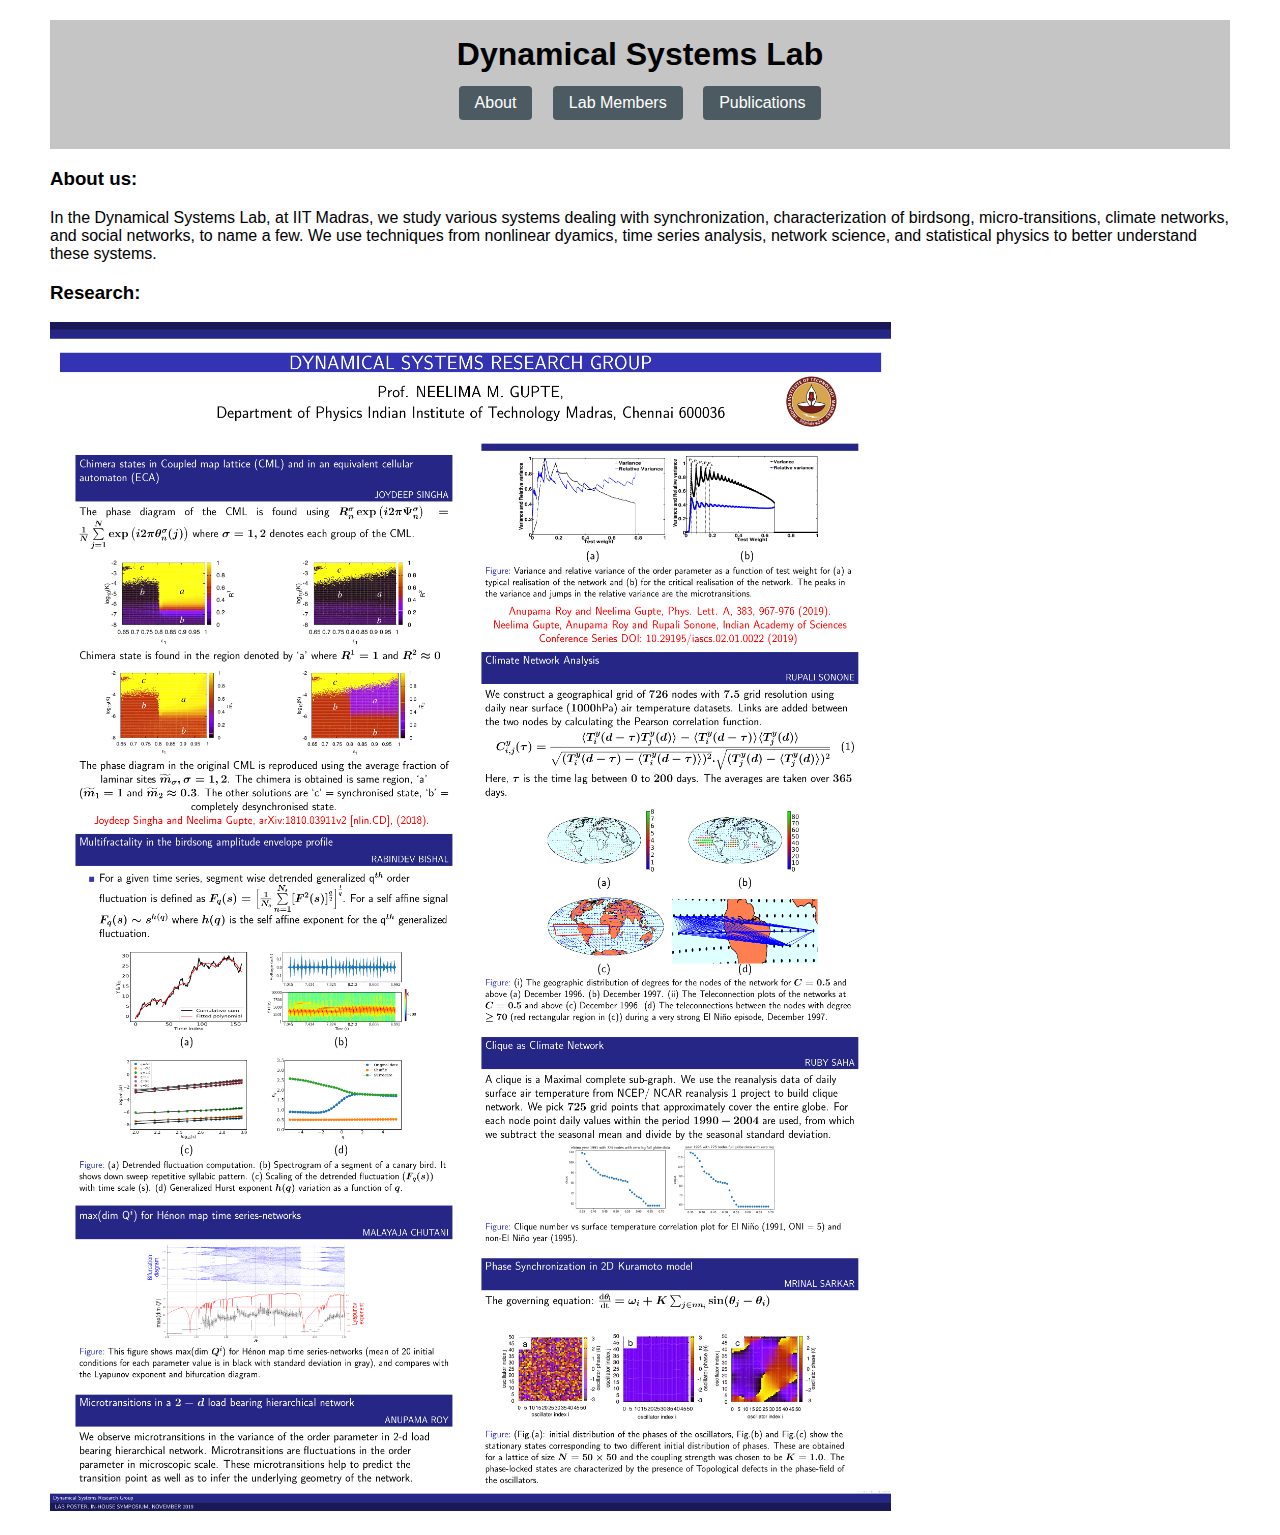
<file: index.html>
<!DOCTYPE html>
<html>
<!-- -->
<head>
	<meta charset="UTF-8">
	<meta name="description" content="dynamical systems iit madras">
	<title>Dynamical Systems Lab</title>
	<link rel="shortcut icon" href="images/iitm_logo.png" type="image/png">
</head>
<!-- -->
<body>
	<header>
		<h1 id="header_h1">Dynamical Systems Lab</h1>
		<nav>
			<ul class="nav">
				<li><a href = "index.html">About</a></li>
				<li><a href = "members.html">Lab Members</a></li>
				<li><a href = "publications.html">Publications</a></li>
			</ul>
		</nav>
		<link href="css/main.css" rel="stylesheet">
	</header>
<!-- -->
<!-- <?php include "./header.php" ?> -->
<main>
	<h3>About us:</h3>
	<p>In the Dynamical Systems Lab, at IIT Madras, we study various systems dealing with synchronization, characterization of birdsong, micro-transitions, climate networks, and social networks, to name a few. We use techniques from nonlinear dyamics, time series analysis, network science, and statistical physics to better understand these systems.</p>
	<h3>Research:</h3>
	<p></p>
	<img src="images/lab_poster_modified.png" height="1189" width="841" alt="lab poster">
</main>
<!-- <footer>
</footer> -->
</body>
</html>
</file>
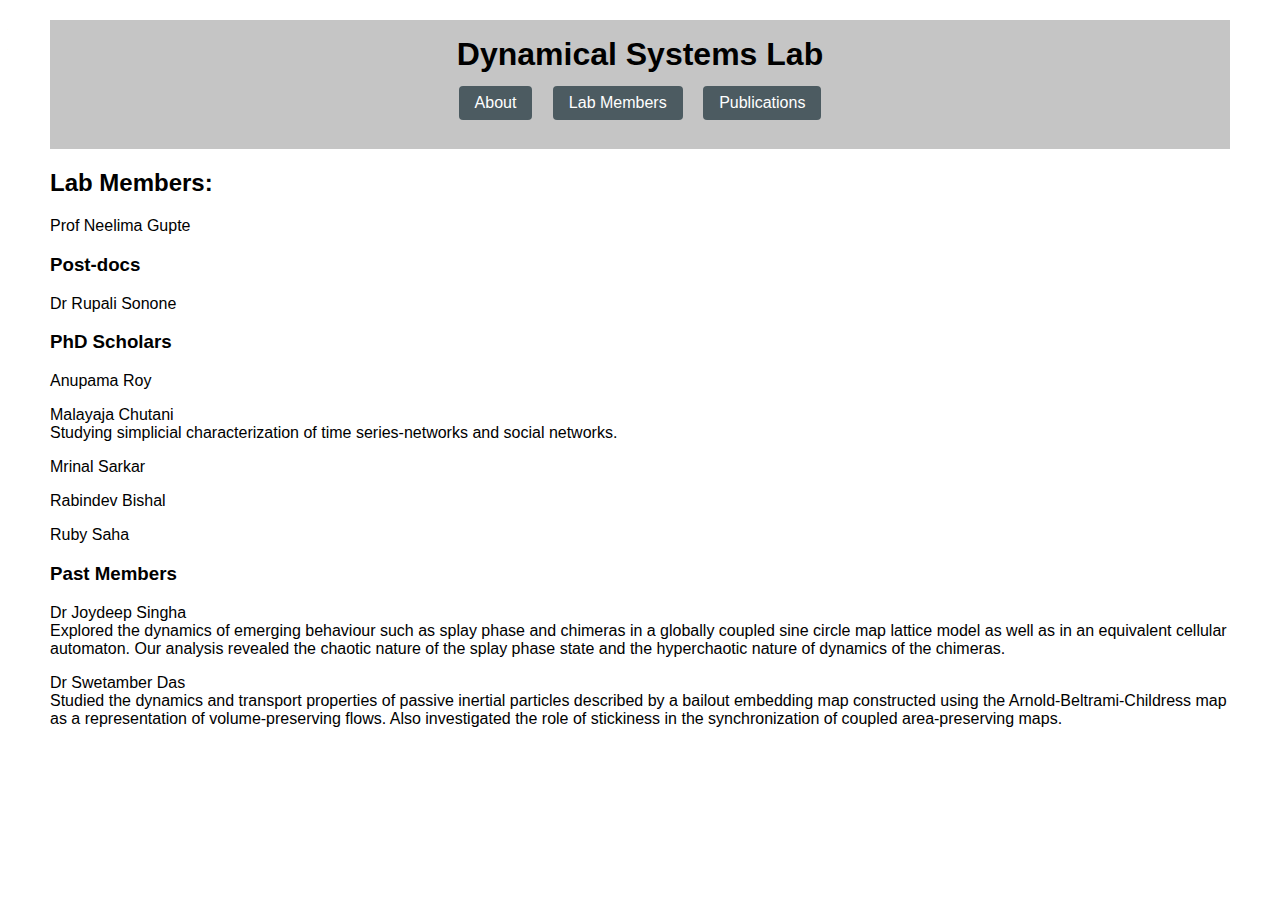
<file: members.html>
<!DOCTYPE html>
<html>
<!-- -->
<head>
	<meta charset="UTF-8">
	<meta name="description" content="dynamical systems iit madras">
	<title>Lab Members</title>
	<link rel="shortcut icon" href="images/iitm_logo.png" type="image/png">
</head>
<!-- -->
<body>
	<header>
		<h1 id="header_h1">Dynamical Systems Lab</h1>
		<nav>
			<ul class="nav">
				<li><a href = "index.html">About</a></li>
				<li><a href = "members.html">Lab Members</a></li>
				<li><a href = "publications.html">Publications</a></li>
			</ul>
		</nav>
		<link href="css/main.css" rel="stylesheet">
	</header>
	<!-- -->
	<main>
		<!-- <h1>Hello world!</h1> -->
		<h2>Lab Members:</h2>
		<!-- -------------------------------------------------- -->
		<!-- <h3>Principal Investigator</h3> -->
		<p>Prof Neelima Gupte</p>
		<!-- -------------------------------------------------- -->
		<h3>Post-docs</h3>
		<p>Dr Rupali Sonone</p>
		<!-- -------------------------------------------------- -->
		<h3>PhD Scholars</h3>
		<p>Anupama Roy</p>
		<!-- ------------------------------ -->
		<p>
		Malayaja Chutani<br>

		Studying simplicial characterization of time series-networks and social networks.
		</p>
		<!-- ------------------------------ -->
		<p>Mrinal Sarkar</p>
		<!-- ------------------------------ -->
		<p>Rabindev Bishal</p>
		<!-- ------------------------------ -->
		<p>Ruby Saha</p>
		<!-- -------------------------------------------------- -->
		<h3>Past Members</h3>
		<p>Dr Joydeep Singha<br>

		Explored the dynamics of emerging behaviour such as splay phase and chimeras in a globally coupled sine circle map lattice model as well as in an equivalent cellular automaton. Our analysis revealed the chaotic nature of the splay phase state and the hyperchaotic nature of dynamics of the chimeras.
		</p>
		<!-- ------------------------------ -->
		<p>
		Dr Swetamber Das<br>

		Studied the dynamics and transport properties of passive inertial particles described by a bailout embedding  map constructed using the Arnold-Beltrami-Childress map as a representation of volume-preserving flows.  Also investigated the role of stickiness in the synchronization of coupled area-preserving maps.
		</p>
		
	</main>
</body>
</html>
</file>
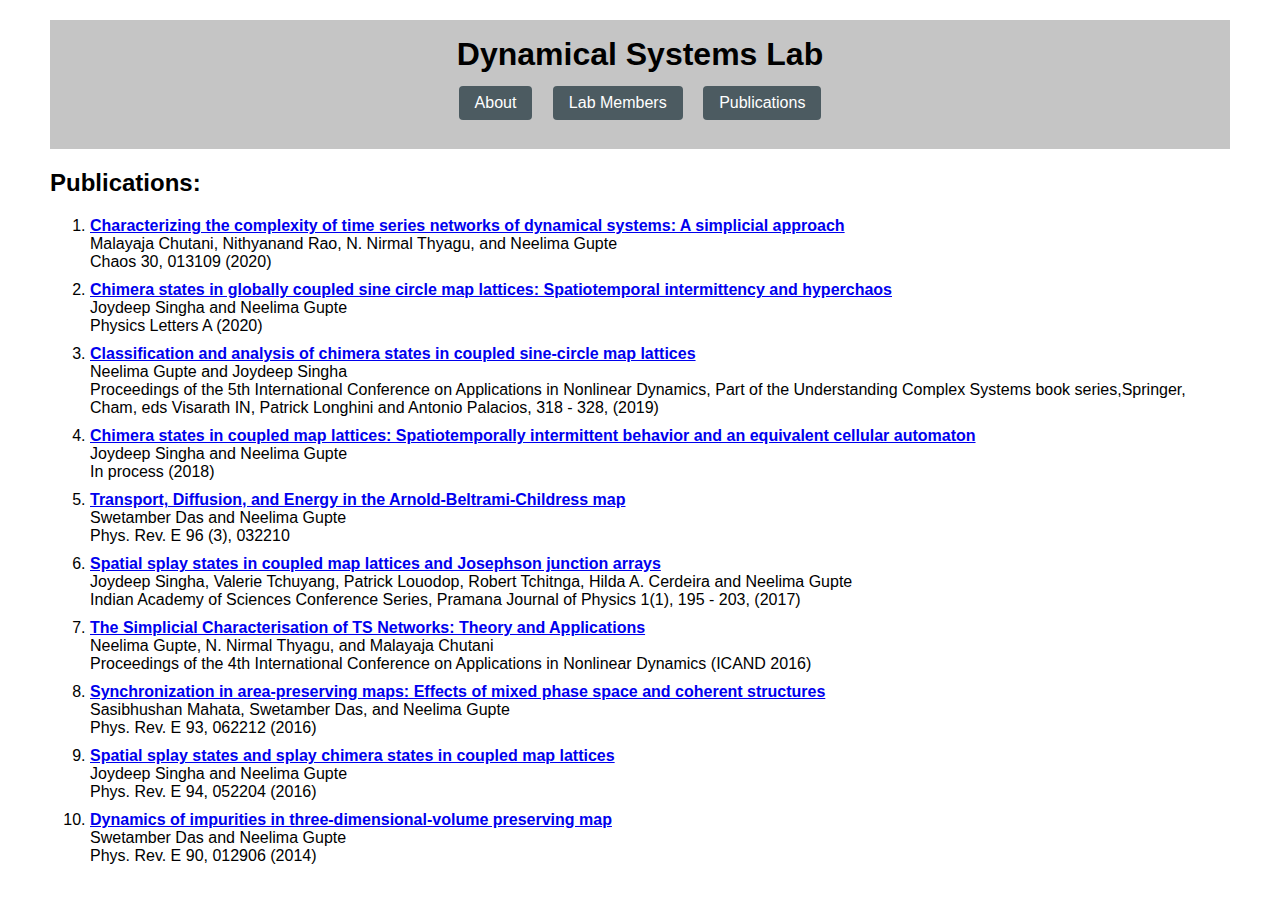
<file: publications.html>
<!DOCTYPE html>
<html>
<!-- -->
<head>
	<meta charset="UTF-8">
	<meta name="description" content="dynamical systems iit madras">
	<title>Publications</title>
	<link rel="shortcut icon" href="images/iitm_logo.png" type="image/png">
</head>
<!-- -->
<body>
	<header>
		<h1 id="header_h1">Dynamical Systems Lab</h1>
		<nav>
			<ul class="nav">
				<li><a href = "index.html">About</a></li>
				<li><a href = "members.html">Lab Members</a></li>
				<li><a href = "publications.html">Publications</a></li>
			</ul>
		</nav>
		<link href="css/main.css" rel="stylesheet">
	</header>
	<!-- -->
	<main>
		<h2>Publications:</h2>
		<ol>
			<!-- -------------------------------------------------- -->
			<li>
				<a href="https://doi.org/10.1063/1.5100362" target="_blank">
					<b>Characterizing the complexity of time series networks of dynamical systems: A simplicial approach</b>
				</a>
				<br>
				
				Malayaja Chutani, Nithyanand Rao, N. Nirmal Thyagu, and Neelima Gupte<br>
				
				Chaos 30, 013109 (2020)
			</li>
			<!-- -------------------------------------------------- -->
			<li>
				<a href="https://doi.org/10.1016/j.physleta.2019.126225" target="_blank">
					<b>Chimera states in globally coupled sine circle map lattices: Spatiotemporal intermittency and hyperchaos</b>
				</a>
				<br>
			
				Joydeep Singha and Neelima Gupte<br>
			
				Physics Letters A (2020)
			</li>
 			<!-- -------------------------------------------------- -->
			<li>
				<a href="https://doi.org/10.1007/978-3-030-10892-2_33" target="_blank">
					<b>Classification and analysis of chimera states in coupled sine-circle map lattices</b>
				</a>
				<br>
			
				Neelima Gupte and Joydeep Singha<br>
			
				Proceedings of the 5th International Conference on Applications in Nonlinear Dynamics, Part of the Understanding Complex Systems book series,Springer, Cham, eds Visarath IN, Patrick Longhini and Antonio Palacios, 318 - 328, (2019)
			</li>
			<!-- -------------------------------------------------- -->
			<li>
				<a href="https://arxiv.org/abs/1810.03911" target="_blank">
					<b>Chimera states in coupled map lattices: Spatiotemporally intermittent behavior and an equivalent cellular automaton</b>
				</a>
				<br>
				
				Joydeep Singha and Neelima Gupte<br>

				In process (2018)
			</li>
			<!-- -------------------------------------------------- -->
			<li>
				<a href="https://doi.org/10.1103/PhysRevE.96.032210" target="_blank">
				<b>Transport, Diffusion, and Energy in the Arnold-Beltrami-Childress map</b>
			</a>
			<br>
				Swetamber Das and Neelima Gupte<br>
				
				Phys. Rev. E 96 (3), 032210
			</li>
			<!-- -------------------------------------------------- -->
			<li>
				<a href="https://www.ias.ac.in/article/fulltext/conf/001/01/0195-0203" target="_blank">
					<b>Spatial splay states in coupled map lattices and Josephson junction arrays</b>
				</a>
				<br>

				Joydeep Singha, Valerie Tchuyang, Patrick Louodop, Robert Tchitnga, Hilda A. Cerdeira and Neelima Gupte<br>
				
				Indian Academy of Sciences Conference Series, Pramana Journal of Physics 1(1), 195 - 203, (2017) 
			</li>
			<!-- -------------------------------------------------- -->
			<li>
				<a href="https://doi.org/10.1007/978-3-319-52621-8_25" target="_blank">
					<b>The Simplicial Characterisation of TS Networks: Theory and Applications</b>
				</a>
				<br>
				
				Neelima Gupte, N. Nirmal Thyagu, and Malayaja Chutani<br>
				
				Proceedings of the 4th International Conference on Applications in Nonlinear Dynamics (ICAND 2016)
			</li>
			<!-- -------------------------------------------------- -->
			<li>
				<a href="https://doi.org/10.1103/PhysRevE.93.062212" target="_blank">
					<b>Synchronization in area-preserving maps: Effects of mixed phase space and coherent structures</b>
				</a>
				<br>
				
				Sasibhushan Mahata, Swetamber Das, and Neelima Gupte<br>
			Phys. Rev. E 93, 062212 (2016)<br>
			
			</li>
			<!-- -------------------------------------------------- -->
			<li>
				<a href="https://doi.org/10.1103/PhysRevE.94.052204" target="_blank">
					<b>Spatial splay states and splay chimera states in coupled map lattices</b>
				</a>
				<br>
				
				Joydeep Singha and Neelima Gupte<br>
				
				Phys. Rev. E 94, 052204 (2016)
			</li>
			<!-- -------------------------------------------------- -->
			<li>
				<a href="https://doi.org/10.1103/PhysRevE.90.012906" target="_blank">
					<b>Dynamics of impurities in three-dimensional-volume preserving map</b>
				</a>
				<br>
				
				Swetamber Das and Neelima Gupte<br>
				
				Phys. Rev. E 90, 012906 (2014)
			</li>
			<!-- -------------------------------------------------- -->
			<!-- -------------------------------------------------- -->
<!-- 			<li>
				<a href="https://doi.org/10.1103/PhysRevE.90.012906" target="_blank">
					<b>Dynamics of impurities in three-dimensional-volume preserving map</b>
				</a>
				<br>
				
				Swetamber Das and Neelima Gupte<br>
				
				Phys. Rev. E 90, 012906 (2014)
			</li> -->
 			<!-- -------------------------------------------------- -->
<!-- 			<li>
				<a href="https://doi.org/10.1103/PhysRevE.90.012906" target="_blank">
					<b>Dynamics of impurities in three-dimensional-volume preserving map</b>
				</a>
				<br>
				
				Swetamber Das and Neelima Gupte<br>
				
				Phys. Rev. E 90, 012906 (2014)
			</li> -->
			<!-- -------------------------------------------------- -->
		</ol>
	</main>
</body>
</html>





<!-- Swetamber Das,   Sasibhusan Mahata, and Neelima Gupte (2017), Indian Academy of Sciences Conference Series 1, 205-212 (2017).
</file>
<file: css/main.css>
html {
	/*font: normal 100%/1.5 Georgia, serif";*/
	font-family: Helvetica;
}
body {
	margin-top: 20px;
	margin-bottom: 20px;
	margin-left: 50px;
	margin-right: 50px;
}
header {
	background-color: #c5c5c5; /*silver*/
	padding: 1em 0;
	/*padding: 1em 1em;*/

}
/*h1 {
	margin: 0;
	text-align: center;
}*/

#header_h1 {
	margin: 0;
	text-align: center;
}
li {
	margin: 10px 0;
}
br {
    margin-bottom: 0.5em;
}
.nav {
	margin: 0;
	padding: 0;
	list-style-type: none;
	text-align: center;
}
.nav li {
	display: inline-block;
	padding: 0.2em 0.5em;
}
.nav a {
	color: #fff;
	display: inline-block;
	padding: 0.5em 1em;
	background-color: #4c5b61; /*deep space sparkle*/
	border-radius: 4px;
	text-decoration: none;
}
.nav a:hover {
	background-color: #000; /*black*/
}
</file>
